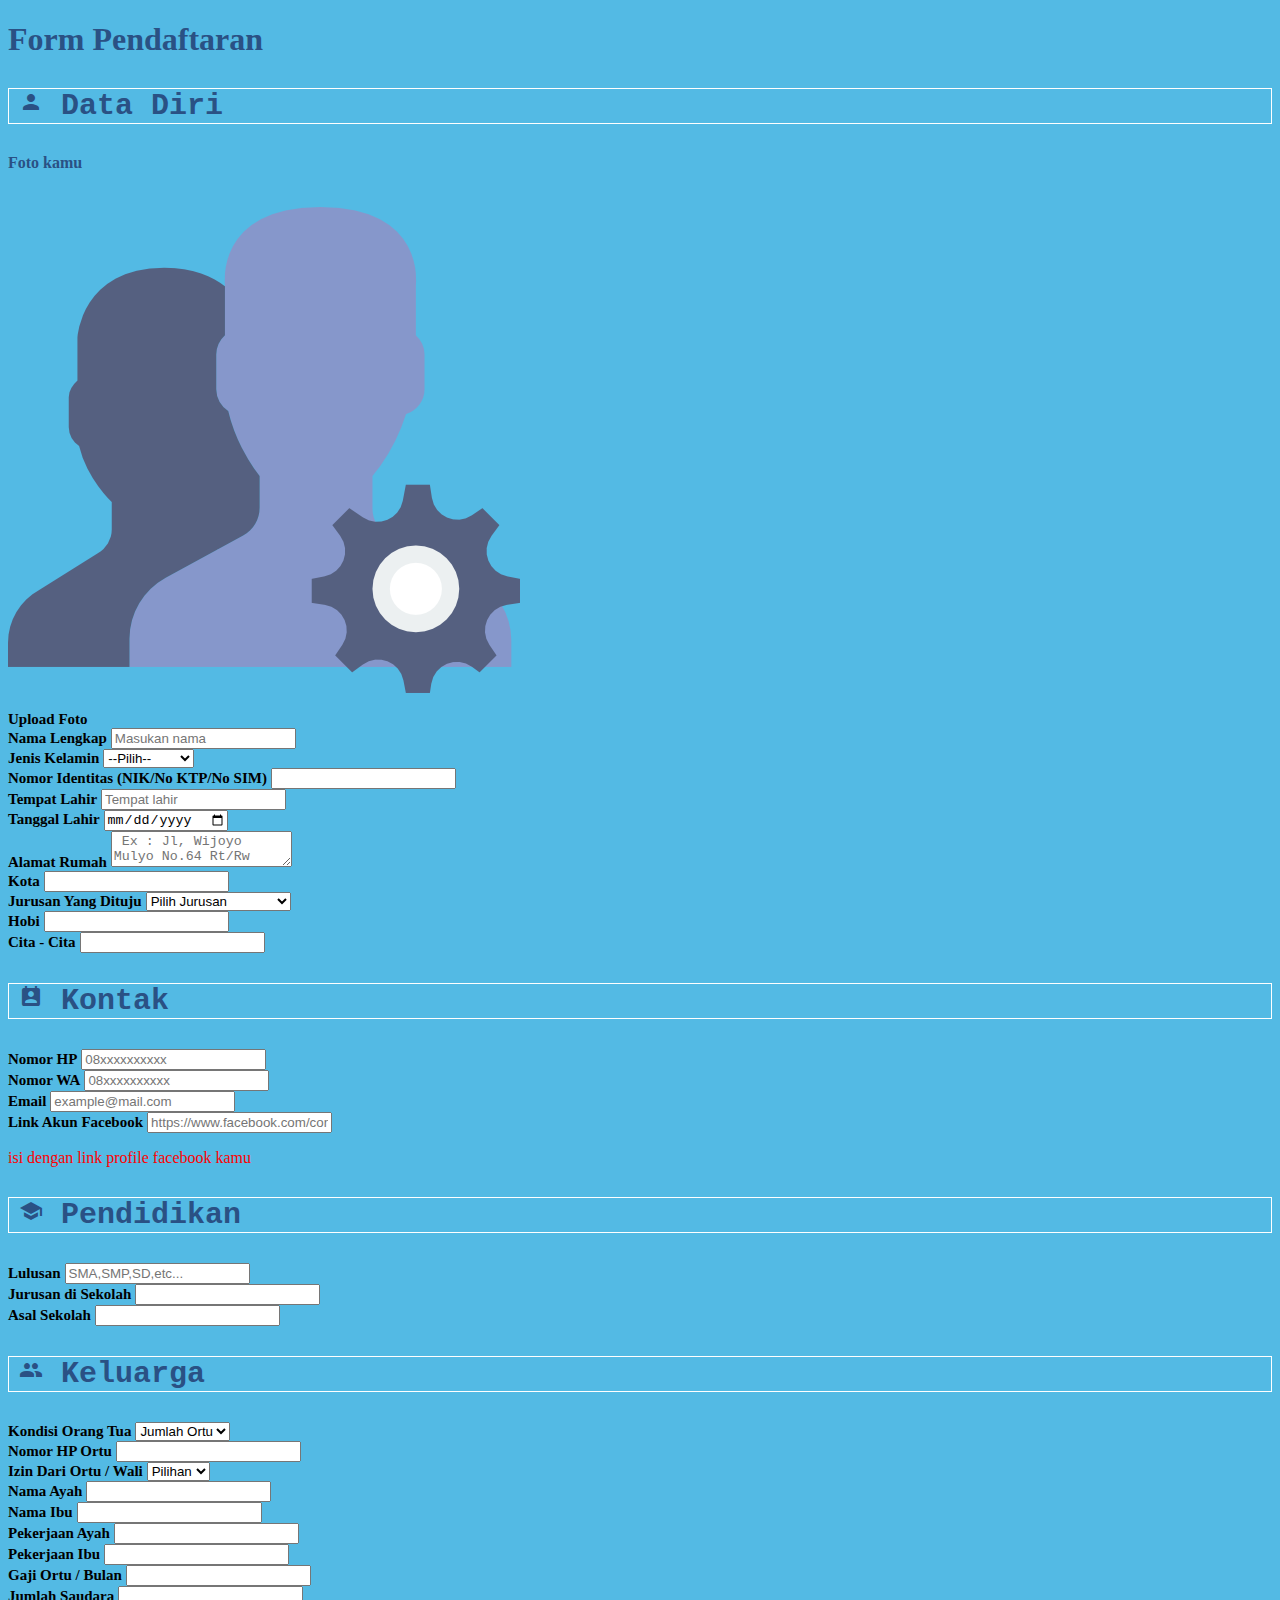
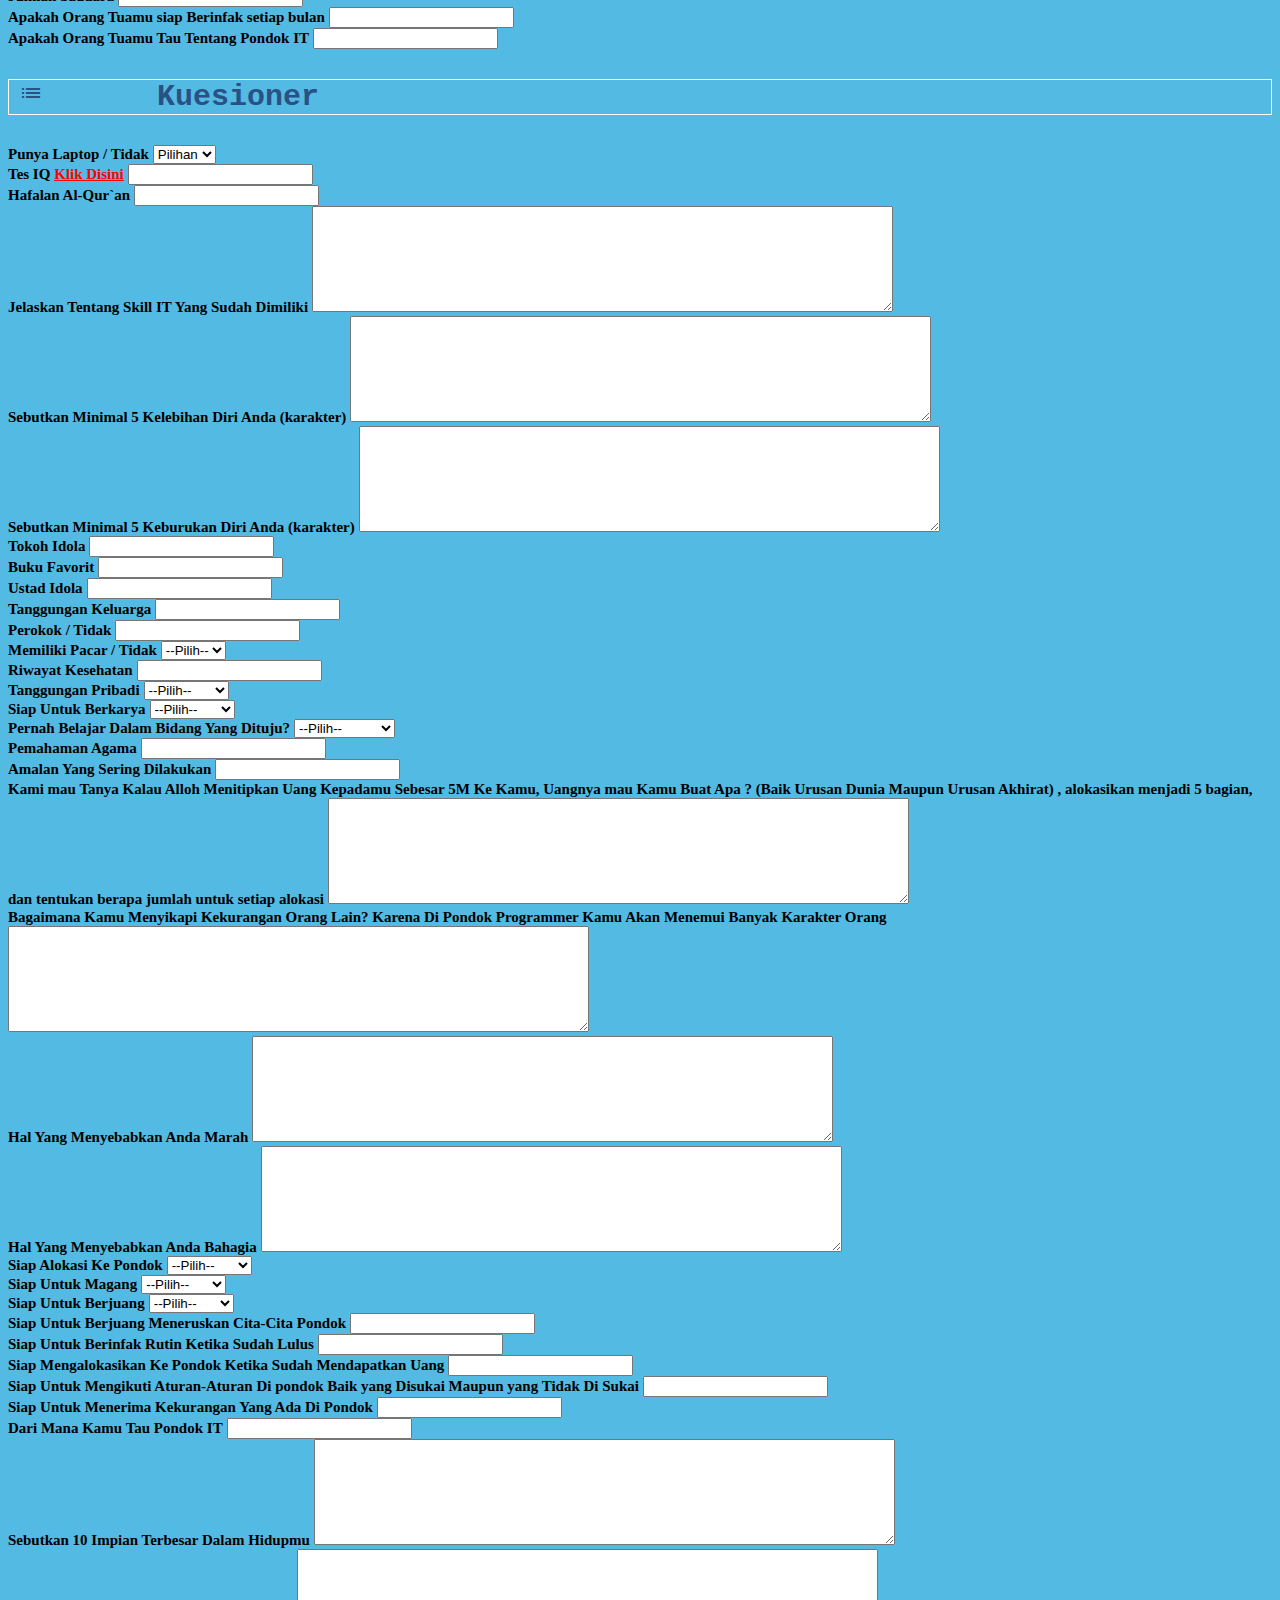
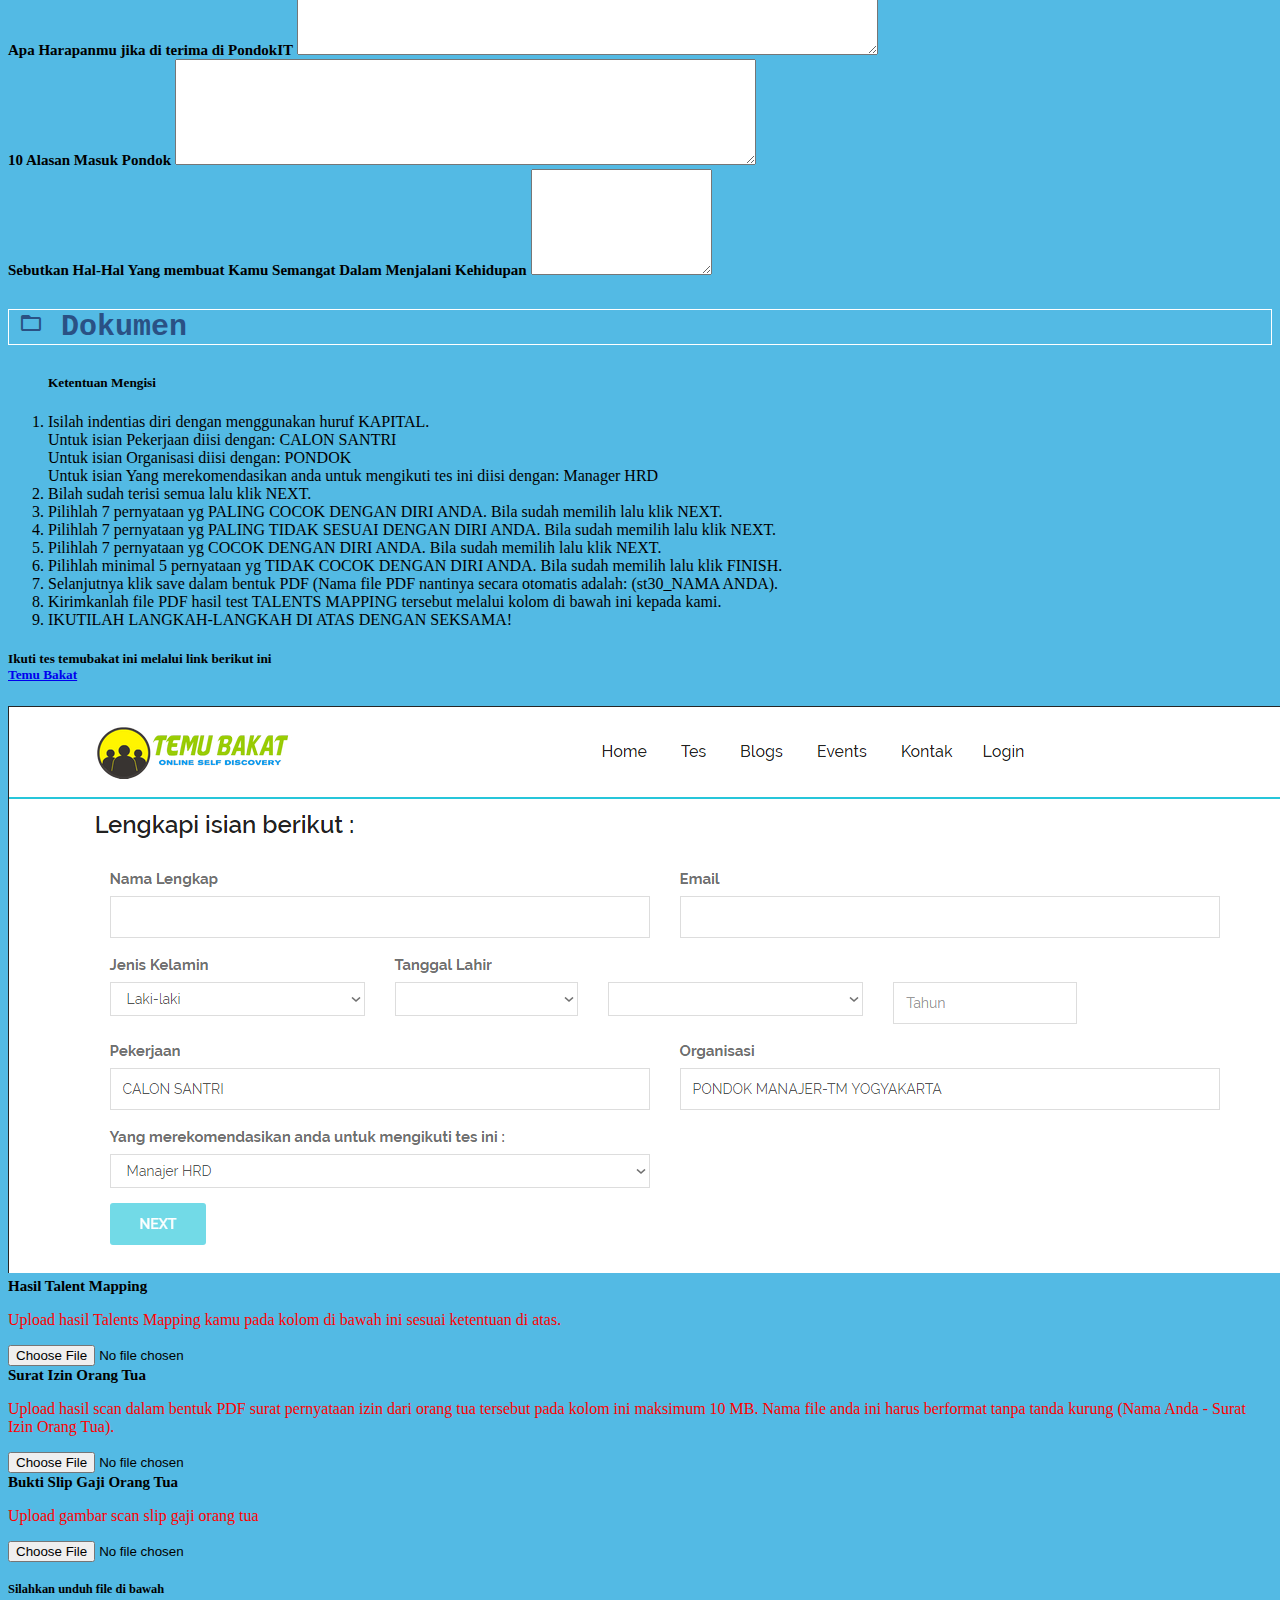
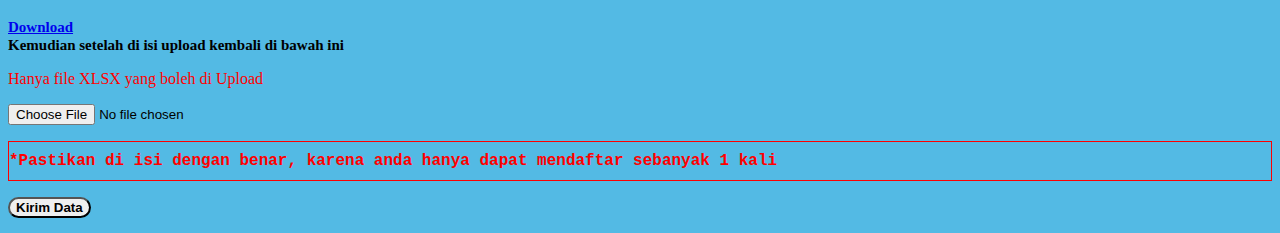
<file: register.html>
<!doctype html>
<html lang="en">
  <head>
    <!-- Required meta tags -->
    <meta charset="utf-8">
    <meta name="viewport" content="width=device-width, initial-scale=1, shrink-to-fit=no">

    <!-- Bootstrap CSS -->
    <link rel="stylesheet" href="https://stackpath.bootstrapcdn.com/bootstrap/4.1.3/css/bootstrap.min.css" integrity="sha384-MCw98/SFnGE8fJT3GXwEOngsV7Zt27NXFoaoApmYm81iuXoPkFOJwJ8ERdknLPMO" crossorigin="anonymous">
    <link href="https://fonts.googleapis.com/icon?family=Material+Icons"
      rel="stylesheet">
    <link rel="stylesheet" type="text/css" href="register.css">

    <script src="http://pendaftaran.pondokit.com/public/assets/sweetalert2/sweetalert2.min.js"></script>
    <link href="http://pendaftaran.pondokit.com/public/assets/sweetalert2/sweetalert2.min.css" rel="stylesheet">

    <title>Pendaftaran Pondok IT</title>
  </head>
  <body>
      <div class="form container pt-4">
        <h1 class="text-center">Form Pendaftaran</h1>
        <form>
          <h3><i class="material-icons">
          person
          </i> Data Diri</h3>
          <div class="row pt-2 mb-3">
            <div class="col-xl-4 text-center">
              <h4 style="color: #2A5184;" class="bg-light py-1">Foto kamu</h4>
              <img class="shadow img-fluid img-thumbnail" src="user.png" id='img-upload'/>
              <div class="input-group upload">
                <label class="btn btn-outline-light shadow" for="imgInp">Upload Foto</label>
                <input type="file" name="foto" id="imgInp">
              </div>
              </div>
            <div class="col-xl-8">
             <div class="row bg-light shadow pt-2 border mb-3">
                <div class="col-xl-12">
                  <div class="form-group valid-form has-feedback">
                    <label class="syarat" for="nama">Nama Lengkap</label>
                    <input reqired  value="" type="text" class="form-control" id="nama" name="nama" placeholder="Masukan nama" >
                     <span  class="errorval errorRegis" id="errorName"></span>
                  </div>
                </div>
                <div class="col-xl-6">
                  <div class="form-group valid-form has-feedback">
                    <label class="syarat" for="divisi">Jenis Kelamin</label>
                    <select class="form-control" name="divisi" id="divisi">
                      <option value="">--Pilih--</option>
                      <option value="laki-laki">Laki-laki</option>
                      <option value="perempuan">Perempuan</option>                       
                    </select>
                    <span class="errorval errorRegis" id="errorDivisi"></span>
                  </div>
                </div>
                <div class="col-xl-6">
                  <div class="form-group has-feedback">
                    <label class="syarat" for="ktp">Nomor Identitas (NIK/No KTP/No SIM) </label>
                    <input reqired  value="" type="number" class="form-control" id="ktp" name="ktp" >
                    <span  class="errorval errorRegis" id="error_ktp"></span>
                  </div>
                </div>
                <div class="col-xl-6">
                  <div class="form-group has-feedback">
                    <label class="syarat" for="tempat_lahir">Tempat Lahir</label>
                    <input reqired value="" type="text" id="tempat_lahir" class="form-control" name="tempat_lahir" placeholder="Tempat lahir" >
                    <span  class="errorval errorRegis" id="error_tempat_lahir"></span>
                  </div>
                </div>
                <div class="col-xl-6">
                  <div class="form-group has-feedback">
                    <label class="syarat" for="tanggal_lahir">Tanggal Lahir</label>
                    <input reqired  value="" id="datepicker" type="date" class="form-control tanggal_lahir" name="tanggal_lahir" placeholder="dd/mm/yyyy" >
                    <span  class="errorval errorRegis" id="error_tanggal_lahir"></span>
                  </div>
                </div>
                <div class="col-xl-12">
                  <div class="form-group has-feedback">
                    <label class="syarat" for="rumah">Alamat Rumah</label>
                    <textarea reqired  value="" type="text" id="rumah" class="form-control" name="rumah" placeholder=" Ex : Jl, Wijoyo Mulyo No.64 Rt/Rw 02/06 Banguntapan..." ></textarea>
                    <span  class="errorval errorRegis" id="error_rumah"></span>
                  </div>
                </div>
                <div class="col-xl-6">
                  <div class="form-group has-feedback">
                    <label class="syarat" for="kota">Kota</label>
                    <input reqired  value="" type="text" class="form-control" id="kota" name="kota" >
                    <span  class="errorval errorRegis" id="error_kota"></span>
                  </div>
                </div>
                <div class="col-xl-6">
                  <div class="form-group valid-form has-feedback">
                    <label class="syarat" for="divisi">Jurusan Yang Dituju</label>
                    <select class="form-control" name="divisi" id="divisi">
                      <option value="">Pilih Jurusan</option>
                      <option value="Programmer">Pondok Programmer</option>
                      <option value="Multimedia">Pondok Multimedia</option>
                      <option value="IMERS">Pondok IMERS</option>                         
                    </select>
                    <span class="errorval errorRegis" id="errorDivisi"></span>
                  </div>
                </div>
                <div class="col-xl-6">
                  <div class="form-group has-feedback">
                    <label class="syarat" for="hobi">Hobi</label>
                    <input reqired  value="" type="text" id="hobi" class="form-control" name="hobi" >
                    <span  class="errorval errorRegis" id="error_hobi"></span>
                  </div>
                </div>
                <div class="col-xl-6">
                  <div class="form-group has-feedback">
                    <label class="syarat" for="cita">Cita - Cita</label>
                    <input reqired  value="" type="text" class="form-control" id="cita" name="cita" >
                    <span  class="errorval errorRegis" id="error_cita"></span>
                  </div>
                </div>
              </div>
            </div>
          </div>

          <h3><i class="material-icons">
              perm_contact_calendar
              </i> Kontak</h3>
          <div class="row bg-light shadow pt-2 border mb-3">
            <div class="col-xl-6">
              <div class="form-group has-feedback">
                <label class="syarat" for="hp">Nomor HP</label>
                <input reqired  value="" type="number" id="hp" class="form-control" name="hp" placeholder="08xxxxxxxxxx" >
                <span  class="errorval errorRegis" id="error_hp"></span>
              </div>
            </div>
            <div class="col-xl-6">
              <div class="form-group has-feedback">
                <label class="syarat" for="wa">Nomor WA</label>
                <input reqired  value="" type="number" class="form-control" id="wa" name="wa" placeholder="08xxxxxxxxxx" >
                <span  class="errorval errorRegis" id="error_wa"></span>
              </div>
            </div>
            <div class="col-xl-6">
              <div class="form-group has-feedback">
                <label class="syarat" for="email">Email</label>
                <input reqired  value="" type="email" id="email" class="form-control" name="email" placeholder="example@mail.com" >
                <span  class="errorval errorRegis" id="error_email"></span>
              </div>
            </div>
            <div class="col-xl-6">
              <div class="form-group has-feedback">
                <label class="syarat" for="facebook">Link Akun Facebook</label>
                <input reqired  value="" type="url" class="form-control" id="facebook" name="facebook" placeholder="https://www.facebook.com/contoh">
                <p style="color: red;">isi dengan link profile facebook kamu</p>
                <span  class="errorval errorRegis" id="error_facebook"></span>
              </div> 
            </div>
          </div>

          <h3> <i class="material-icons">
          school
          </i> Pendidikan</h3>
          <div class="row bg-light shadow pt-2 border mb-3">
            <div class="col-xl-2">
              <div class="form-group has-feedback">
                <label class="syarat" for="lulusan">Lulusan</label>
                <input reqired  value="" type="text" id="lulusan" class="form-control" name="lulusan" placeholder="SMA,SMP,SD,etc..." >
                <span  class="errorval errorRegis" id="error_lulusan"></span>
              </div>
            </div>
            <div class="col-xl-4">
              <div class="form-group has-feedback">
                <label class="syarat" for="jurusan">Jurusan  di Sekolah</label>
                <input reqired  value="" type="text" class="form-control" id="jurusan" name="jurusan" >
                <span  class="errorval errorRegis" id="error_jurusan"></span>
              </div>
            </div>
            <div class="col-xl-6">
              <div class="form-group has-feedback">
                <label class="syarat" for="sekolah">Asal Sekolah</label>
                <input reqired  value="" type="text" class="form-control" id="sekolah" name="sekolah" >
                <span  class="errorval errorRegis" id="error_sekolah"></span>
              </div>
            </div>
          </div>

          <h3><i class="material-icons">
          group
          </i> Keluarga</h3>
          <div class="row bg-light shadow pt-2 border mb-4">
            <div class="col-xl-4">
              <div class="form-group has-feedback">
                <label class="syarat" for="jml_ortu">Kondisi Orang Tua</label>
                <select class="form-control" name="jml_ortu" id="jml_ortu" >
                  <option value="">Jumlah Ortu</option>
                  <option value="lengkap">Lengkap</option>
                  <option value="yatim">Yatim</option>
                  <option value="piatu">Piatu</option>
                  <option value="yatim_piatu">Yatim Piatu</option>
                  <option value="cerai_hidup">Cerai Hidup</option>
                </select>
                <span class="errorval errorRegis" id="error_jml_ortu"></span>
              </div>
            </div>
            <div class="col-xl-4">
              <div class="form-group has-feedback">
                <label class="syarat" for="hp_ortu">Nomor HP Ortu</label>
                <input reqired  value="" type="number" class="form-control" id="hp_ortu" name="hp_ortu" >
                 <span  class="errorval errorRegis" id="error_hp_ortu"></span>
              </div>
            </div>
            <div class="col-xl-4">
              <div class="form-group has-feedback">
                <label class="syarat" for="izin">Izin Dari Ortu / Wali</label>
                <select class="form-control" name="izin" id="izin" >
                  <option value="">Pilihan</option>
                  <option value="sudah">Sudah</option>
                  <option value="belum">Belum</option>
                </select>
                 <span class="errorval errorRegis" id="error_izin"></span>
              </div>
            </div>
            <div class="col-xl-4">
              <div class="form-group has-feedback">
                <label class="syarat" for="nama_ayah">Nama Ayah</label>
                <input reqired  value="" type="text" id="nama_ayah" class="form-control" name="nama_ayah" >
                <span  class="errorval errorRegis" id="errornama_ayah"></span>
              </div>
            </div>
            <div class="col-xl-4">
              <div class="form-group has-feedback">
                <label class="syarat" for="nama_ibu">Nama Ibu</label>
                <input reqired  value="" type="text" class="form-control" id="nama_ibu" name="nama_ibu" >
                <span  class="errorval errorRegis" id="errornama_ibu"></span>
              </div>
            </div>
            <div class="col-xl-4">
              <div class="form-group has-feedback">
                <label class="syarat" for="p_ayah">Pekerjaan Ayah</label>
                <input reqired  value="" type="text" id="p_ayah" class="form-control" name="p_ayah" >
                <span  class="errorval errorRegis" id="error_p_ayah"></span>
              </div>
            </div>
            <div class="col-xl-4">
              <div class="form-group has-feedback">
                <label class="syarat" for="p_ibu">Pekerjaan Ibu</label>
                <input reqired  value="" type="text" class="form-control" id="p_ibu" name="p_ibu" >
                <span  class="errorval errorRegis" id="error_p_ibu"></span>
              </div>
            </div>
            <div class="col-xl-4">
              <div class="form-group has-feedback">
                <label class="syarat" for="gaji">Gaji Ortu / Bulan</label>
                <input reqired  value="" type="number" id="gaji" class="form-control" name="gaji"  >
                <span  class="errorval errorRegis" id="error_gaji"></span>
              </div>
            </div>
            <div class="col-xl-4">
              <div class="form-group has-feedback">
                <label class="syarat" for="j_saudara">Jumlah Saudara</label>
                <input reqired value="" type="number" class="form-control j_saudara" id="j_saudara" name="j_saudara" >
                <span  class="errorval errorRegis" id="error_j_saudara"></span>
              </div>
            </div>
            <div class="col-xl-6">
              <div class="form-group has-feedback">
                <label class="syarat" for="rizki">Apakah Orang Tuamu siap Berinfak setiap bulan</label>
                <input reqired  value="" type="text" class="form-control" id="rizki" name="rizki" >
                <span  class="errorval errorRegis" id="error_rizki"></span>
              </div>
            </div>
            <div class="col-xl-6">
              <div class="form-group has-feedback">
                <label class="syarat" for="tau">Apakah Orang Tuamu Tau Tentang Pondok IT</label>
                <input reqired  value="" type="text" class="form-control" id="tau" name="tau" >
                <span  class="errorval errorRegis" id="error_tau"></span>
              </div>
            </div>
          </div>
          
          <h3><i class="material-icons">
          list_alt
          </i> Kuesioner</h3>
          <div class="row bg-light shadow pt-2 border mb-3">
            <div class="col-xl-4">
              <div class="form-group has-feedback">
                <label class="syarat" for="laptop">Punya Laptop / Tidak</label>
                <select class="form-control" name="laptop" id="laptop" >
                  <option value="">Pilihan</option>
                  <option value="sudah">Sudah</option>
                  <option value="belum">Belum</option>
                </select>
                 <span class="errorval errorRegis" id="error_laptop"></span>
              </div>
            </div>
            <div class="col-xl-4">
              <div class="form-group has-feedback">
                <label class="syarat" for="iq">Tes IQ <a style="color: #f00;" href="http://a.iqelite.com/iq/info/" target="_blank">Klik Disini</a></label>
                <input reqired  value="" type="number" id="iq" class="form-control" name="iq" >
                 <span  class="errorval errorRegis" id="error_iq"></span>
              </div>
            </div>
            <div class="col-xl-4">
              <div class="form-group has-feedback">
                <label class="syarat" for="hafalan">Hafalan Al-Qur`an</label>
                <input reqired  value="" type="text" class="form-control" id="hafalan" name="hafalan" >
                <span  class="errorval errorRegis" id="error_hafalan"></span>
              </div>
            </div>
            <div class="col-xl-6">
              <div class="form-group has-feedback">
                <label class="syarat" for="skill">Jelaskan Tentang Skill IT Yang Sudah Dimiliki</label>
                <textarea  style="height: 100px;" name="skill" id="skill" class="form-control" row bg-lights="8" cols="70" ></textarea>
                 <span  class="errorval errorRegis" id="error_skill"></span>
              </div>
            </div>
            <div class="col-xl-6">
              <div class="form-group has-feedback">
                <label class="syarat" for="kelebihanmu">Sebutkan Minimal 5 Kelebihan Diri Anda (karakter)</label>
                <textarea  style="height: 100px;" name="kelebihanmu" id="kelebihanmu" class="form-control" row bg-lights="8" cols="70" ></textarea>
                 <span  class="errorval errorRegis" id="error_kelebihanmu"></span>
              </div>
            </div>
            <div class="col-xl-6">
              <div class="form-group has-feedback">
                <label class="syarat" for="kekuranganmu">Sebutkan Minimal 5 Keburukan Diri Anda (karakter)</label>
                <textarea  style="height: 100px;" name="kekuranganmu" id="kekuranganmu" class="form-control" row bg-lights="8" cols="70" ></textarea>
                <span  class="errorval errorRegis" id="error_kekuranganmu"></span>
              </div>
            </div>
            <div class="col-xl-3">
              <div class="form-group has-feedback">
                <label class="syarat" for="idola">Tokoh Idola</label>
                <input reqired  value="" type="text" id="idola" class="form-control" name="idola" >
                                        <span  class="errorval errorRegis" id="error_idola"></span>
              </div>
            </div>
            <div class="col-xl-3">
              <div class="form-group has-feedback">
                <label class="syarat" for="buku">Buku Favorit</label>
                <input reqired  value="" type="text" class="form-control" id="buku" name="buku" >
                <span  class="errorval errorRegis" id="error_buku"></span>
              </div>
            </div>
            <div class="col-xl-3">
              <div class="form-group has-feedback">
                <label class="syarat" for="ustad">Ustad Idola</label>
                <input reqired  value="" type="text" id="ustad" class="form-control" name="ustad" >
                <span  class="errorval errorRegis" id="error_ustad"></span>
              </div>
            </div>
            <div class="col-xl-3">
              <div class="form-group has-feedback">
                <label class="syarat" for="tanggungan">Tanggungan Keluarga</label>
                <input reqired  value="" type="text" id="tanggungan" class="form-control" name="tanggungan" >
                <span  class="errorval errorRegis" id="error_tanggungan"></span>
              </div>
            </div>
            <div class="col-xl-3">
              <div class="form-group has-feedback">
                <label class="syarat" for="rokok">Perokok / Tidak</label>
                <input reqired  value="" type="text" class="form-control" id="rokok" name="rokok" >
                <span  class="errorval errorRegis" id="error_rokok"></span>
              </div>
            </div>
            <div class="col-xl-3">
              <div class="form-group has-feedback">
                <label class="syarat" for="pacar">Memiliki Pacar / Tidak</label>
                <select class="form-control" name="pacar" id="pacar" >
                  <option value="">--Pilih--</option>
                  <option value="iya">Iya</option>
                  <option value="tidak">Tidak</option>
                </select>
                <span class="errorval errorRegis" id="error_pacar"></span>
              </div>
            </div>
            <div class="col-xl-6">
              <div class="form-group has-feedback">
                <label class="syarat" for="kesehatan">Riwayat Kesehatan</label>
                <input reqired  value="" type="text" name="kesehatan" id="kesehatan" class="form-control" >
                <span  class="errorval errorRegis" id="error_kesehatan"></span>
              </div>
            </div>
            <div class="col-xl-3">
              <div class="form-group has-feedback">
                <label class="syarat" for="ada_tanggungan">Tanggungan Pribadi</label>
                <select class="form-control" name="ada_tanggungan" id="ada_tanggungan" >
                  <option value="">--Pilih--</option>
                  <option value="iya">Siap</option>
                  <option value="tidak">Tidak Siap</option>
                </select>
                 <span class="errorval errorRegis" id="error_ada_tanggungan"></span>
              </div>
            </div>
            <div class="col-xl-3">
              <div class="form-group has-feedback">
                <label class="syarat" for="karya">Siap Untuk Berkarya</label>
                <select class="form-control" name="karya" id="karya" >
                  <option  value="">--Pilih--</option>
                  <option value="iya">Siap</option>
                  <option value="tidak">Tidak Siap</option>
                </select>
                <span class="errorval errorRegis" id="error_karya"></span>
              </div>
            </div>
            <div class="col-xl-4">
              <div class="form-group has-feedback">
                <label  class="syarat" for="pernah">Pernah Belajar Dalam Bidang Yang Dituju?</label>
                <select class="form-control" name="pernah" id="pernah" >
                  <option value="">--Pilih--</option>
                  <option value="iya">Pernah</option>
                  <option value="tidak">Tidak Pernah</option>
                </select>
               <span class="errorval errorRegis" id="error_pernah"></span>
              </div>
            </div>
            <div class="col-xl-4">
              <div class="form-group has-feedback">
                <label class="syarat" for="pemahaman">Pemahaman Agama</label>
                <input reqired  value="" type="text" class="form-control" id="pemahaman" name="pemahaman" >
                <span  class="errorval errorRegis" id="error_pemahaman"></span>
              </div>
            </div>
            <div class="col-xl-4">
              <div class="form-group has-feedback">
                <label class="syarat" for="pernyataan">Amalan Yang Sering Dilakukan</label>
                <input reqired  value="" type="text" class="form-control" id="pernyataan" name="pernyataan" >
                <span  class="errorval errorRegis" id="error_pernyataan"></span>
              </div>
            </div>
            <div class="col-xl-6">
              <div class="form-group has-feedback">
                <label class="syarat" for="limam">Kami mau Tanya Kalau Alloh Menitipkan Uang Kepadamu Sebesar 5M Ke Kamu, Uangnya mau Kamu Buat Apa ? (Baik Urusan Dunia Maupun Urusan Akhirat) , alokasikan menjadi 5 bagian, dan tentukan berapa jumlah untuk setiap alokasi </label>
                <textarea  class="form-control" style="height: 100px;" name="limam" id="limam" row bg-lights="8" cols="70" ></textarea>
                <span  class="errorval errorRegis" id="error_limam"></span>
              </div>
            </div>
            <div class="col-xl-6">
              <div class="form-group has-feedback">
                <label class="syarat" for="kekurangan">Bagaimana Kamu Menyikapi Kekurangan Orang Lain? Karena Di Pondok Programmer Kamu Akan Menemui Banyak Karakter Orang </label>
                <textarea  class="form-control" style="height: 100px;" name="kekurangan" id="kekurangan" row bg-lights="8" cols="70" ></textarea>
                 <span  class="errorval errorRegis" id="error_kekurangan"></span>
              </div>
            </div>
            <div class="col-xl-6">
              <div class="form-group has-feedback">
                <label class="syarat" for="marah">Hal Yang Menyebabkan Anda Marah</label>
                <textarea  class="form-control" style="height: 100px;" name="marah" id="marah" row bg-lights="8" cols="70" ></textarea>
                <span  class="errorval errorRegis" id="error_marah"></span>
              </div>
            </div>
            <div class="col-xl-6">
              <div class="form-group has-feedback">
                <label class="syarat" for="bahagia">Hal Yang Menyebabkan Anda Bahagia</label>
                <textarea  class="form-control" style="height: 100px;" name="bahagia" id="bahagia" row bg-lights="8" cols="70" ></textarea>
                <span  class="errorval errorRegis" id="error_bahagia"></span>
              </div>
            </div>
            <div class="col-xl-4">
              <div class="form-group has-feedback">
                <label class="syarat" for="alokasi">Siap Alokasi Ke Pondok</label>
                <select class="form-control" name="alokasi" id="alokasi" >
                  <option value="">--Pilih--</option>
                  <option value="iya">Siap</option>
                  <option value="tidak">Tidak Siap</option>
                </select>
                <span class="errorval errorRegis" id="error_alokasi"></span>
              </div>
            </div>
            <div class="col-xl-4">
              <div class="form-group has-feedback">
                <label class="syarat" for="magang">Siap Untuk Magang</label>
                <select class="form-control" name="magang" id="magang" >
                  <option value="">--Pilih--</option>
                  <option value="iya">Siap</option>
                  <option value="tidak">Tidak Siap</option>
                </select>
                <span class="errorval errorRegis" id="error_magang"></span>
              </div>
            </div>
            <div class="col-xl-4">
              <div class="form-group has-feedback">
                <label for="berjuang">Siap Untuk Berjuang</label>
                <select class="form-control" name="berjuang" id="berjuang" >
                  <option value="">--Pilih--</option>
                  <option value="iya">Siap</option>
                  <option value="tidak">Tidak Siap</option>
                </select>
                <span class="errorval errorRegis" id="error_berjuang"></span>
              </div>
            </div>
            <div class="col-xl-6">
              <div class="form-group has-feedback">
                <label class="syarat" for="cita_pondok">Siap Untuk Berjuang Meneruskan Cita-Cita Pondok</label>
                <input reqired  value="" class="form-control" name="cita_pondok" id="cita_pondok" ></input>
                <span  class="errorval errorRegis" id="error_cita_pondok"></span>
              </div>
            </div>
            <div class="col-xl-6">
              <div class="form-group has-feedback">
                <label class="syarat" for="berinfak">Siap Untuk Berinfak Rutin Ketika Sudah Lulus</label>
                <input reqired  value="" class="form-control" name="berinfak" id="berinfak" ></input>
                <span  class="errorval errorRegis" id="error_berinfak"></span>
              </div>
            </div>
            <div class="col-xl-6">
              <div class="form-group has-feedback">
                <label class="syarat" for="sudah_punya">Siap Mengalokasikan Ke Pondok Ketika Sudah Mendapatkan Uang</label>
                <input reqired  value="" class="form-control" name="sudah_punya" id="sudah_punya" ></input>
                <span  class="errorval errorRegis" id="error_sudah_punya"></span>
              </div>
            </div>
            <div class="col-xl-6">
              <div class="form-group has-feedback">
                <label class="syarat" for="peraturan">Siap Untuk Mengikuti Aturan-Aturan Di pondok Baik yang Disukai Maupun yang Tidak Di Sukai </label>
                <input  class="form-control" name="peraturan" id="peraturan" row bg-lights="8" cols="70" ></input>
                <span  class="errorval errorRegis" id="error_peraturan"></span>
              </div>
            </div>
            <div class="col-xl-6">
              <div class="form-group has-feedback">
                <label class="syarat" for="kekurangan_pondok">Siap Untuk Menerima Kekurangan Yang Ada Di Pondok  </label>
                <input  class="form-control" name="kekurangan_pondok" id="kekurangan_pondok" row bg-lights="8" cols="70" ></input>
                 <span  class="errorval errorRegis" id="error_kekurangan_pondok"></span>
              </div>
            </div>
            <div class="col-xl-6">
              <div class="form-group has-feedback">
                <label class="syarat" for="kamu_tau"> Dari Mana Kamu Tau Pondok IT</label>
                <input reqired  value="" class="form-control" name="kamu_tau" id="kamu_tau" ></input>
                <span  class="errorval errorRegis" id="error_kamu_tau"></span>
              </div>
            </div>
            <div class="col-xl-6">
              <div class="form-group has-feedback">
                <label class="syarat" for="impian">Sebutkan 10 Impian Terbesar Dalam Hidupmu </label>
                <textarea  class="form-control" style="height: 100px;" name="impian" id="impian" row bg-lights="8" cols="70" ></textarea>
                 <span  class="errorval errorRegis" id="error_impian"></span>
              </div>
            </div>
            <div class="col-xl-6">
              <div class="form-group has-feedback">
                <label class="syarat" for="harapan">Apa Harapanmu jika di terima di PondokIT </label>
                <textarea  class="form-control" style="height: 100px;" name="harapan" id="harapan" row bg-lights="8" cols="70" ></textarea>
                <span  class="errorval errorRegis" id="error_harapan"></span>
              </div>
            </div>
            <div class="col-xl-6">
              <div class="form-group has-feedback">
                <label class="syarat" for="alasan"> 10 Alasan Masuk Pondok </label>
                <textarea  class="form-control" style=" height: 100px;" name="alasan" id="alasan" row bg-lights="8" cols="70" ></textarea>
                <span  class="errorval errorRegis" id="error_alasan"></span>
              </div>
            </div>
            <div class="col-xl-6">
              <div class="form-group has-feedback">
                <label class="syarat" for="jalani_kehidupan"> Sebutkan Hal-Hal Yang membuat Kamu Semangat Dalam Menjalani Kehidupan</label>
                <textarea  style=" height: 100px;" class="form-control" name="jalani_kehidupan" id="jalani_kehidupan" ></textarea>
                <span  class="errorval errorRegis" id="error_jalani_kehidupan"></span>
              </div>
            </div>
          
          </div>

          <h3>
          <i class="material-icons">
          folder_open
          </i> Dokumen</h3>
          <div class="px-2 row bg-light shadow pt-4 py-2 border">
            <div class="col-xl-6">
              <ol>
                <h5>Ketentuan Mengisi</h5>
                <li>Isilah indentias diri dengan menggunakan huruf KAPITAL.<br>
                 Untuk isian Pekerjaan diisi dengan: CALON SANTRI <br>
                 Untuk isian Organisasi diisi dengan: PONDOK  <br>
                 Untuk isian Yang merekomendasikan anda untuk mengikuti tes ini 
                 diisi dengan: Manager HRD 
                </li>
                <li>
                  Bilah sudah terisi semua lalu klik NEXT.
                </li>
                <li>
                  Pilihlah 7 pernyataan yg PALING COCOK DENGAN DIRI ANDA. Bila sudah memilih lalu klik NEXT.
                </li>
                <li>
                  Pilihlah 7 pernyataan yg PALING TIDAK SESUAI DENGAN DIRI ANDA. Bila sudah memilih lalu klik NEXT.
                </li>
                <li>
                  Pilihlah 7 pernyataan yg COCOK DENGAN DIRI ANDA.  Bila sudah memilih lalu klik NEXT.
                </li>
                <li>
                   Pilihlah minimal 5 pernyataan yg TIDAK COCOK DENGAN DIRI ANDA. Bila sudah memilih lalu klik FINISH.
                </li>
                <li>
                  Selanjutnya klik save dalam bentuk PDF   (Nama file PDF nantinya secara otomatis adalah: (st30_NAMA ANDA).
                </li>
                <li>
                  Kirimkanlah file PDF hasil test TALENTS MAPPING tersebut melalui kolom di bawah ini kepada kami.  
                </li>
                <li>
                  IKUTILAH LANGKAH-LANGKAH DI ATAS DENGAN SEKSAMA!
                </li>
              </ol>
            </div>
            <div class="col-xl-6">
              <h5>Ikuti tes temubakat ini melalui link berikut ini <br>
                <a href="http://temubakat.com/id/index.php/main/disp/tes">Temu Bakat</a>
                </h5>
              <img class="img-fluid img-thumbnail" src="Petunjuk.png">
              <div class="form-group has-feedback">
                <label class="syarat" for="tallent_mapping"> Hasil Talent Mapping</label>
                <p style="color: red">Upload hasil Talents Mapping kamu pada kolom di bawah ini sesuai ketentuan di atas.</p>
                
                <input required type="file" name="slip" id="tallent_mapping" ></input>
      
              </div>
            </div>
            <div class="col-xl-6">
              <div class="form-group has-feedback">
                <label class="syarat" for="surat_izin"> Surat Izin Orang Tua</label>
                <p style="color: red";>Upload hasil scan dalam bentuk PDF surat pernyataan izin dari orang tua tersebut pada kolom ini maksimum 10 MB. Nama file anda ini harus berformat tanpa tanda kurung (Nama Anda - Surat Izin Orang Tua).</p>
                
                <input required accept=".pdf" reqired type="file" name="slip" id="surat_izin" ></input>
                
              </div>
            </div>
            <div class="col-xl-6">
              <div class="form-group has-feedback">
                <label class="syarat" for="slip"> Bukti Slip Gaji Orang Tua</label><br>
                <p style="color: red;">Upload gambar scan slip gaji orang tua</p>
                <input required accept="image/gif,image/jpeg,image/jpg,image/png," reqired type="file" name="slip" id="slip" ></input>
                
              </div>
            </div>
            <div class="col-xl-6">
              <div class="form-group has-feedback">
              <label class="syarat" for="disc"> <h5>Silahkan unduh file di bawah</h5> <a class="btn btn-outline-primary" href="http://pendaftaran.pondokit.com/public/doc/DISC.xlsx">Download</a><br>Kemudian setelah di isi upload kembali di bawah ini</label>
              <p style="color: red;">Hanya file XLSX yang boleh di Upload</p>
              <input reqired  value="" type="file" name="disc" id="disc">
              <span  class="errorval errorRegis" id="error_disc"></span>
            </div>
            </div>
          </div>

          <div class="text-center row  py-4 mb-3">
            <div class="col-xl-12">
              <p class="warning"> *Pastikan di isi dengan benar, karena anda hanya dapat mendaftar sebanyak 1 kali</p>
            </div>
            <div class="form-group kirim">
              <button style="font-weight: bold;" name="submit" value="submit" id="submit" type="submit" class="shadow btn btn-outline-light btn-lg px-5">Kirim Data</button>
            </div>

          </div>
        </form>
      </div>
    </div>

    <!-- Optional JavaScript -->
    <!-- jQuery first, then Popper.js, then Bootstrap JS -->
    <script src="https://code.jquery.com/jquery-3.3.1.slim.min.js" integrity="sha384-q8i/X+965DzO0rT7abK41JStQIAqVgRVzpbzo5smXKp4YfRvH+8abtTE1Pi6jizo" crossorigin="anonymous"></script>
    <script src="https://cdnjs.cloudflare.com/ajax/libs/popper.js/1.14.3/umd/popper.min.js" integrity="sha384-ZMP7rVo3mIykV+2+9J3UJ46jBk0WLaUAdn689aCwoqbBJiSnjAK/l8WvCWPIPm49" crossorigin="anonymous"></script>
    <script src="https://stackpath.bootstrapcdn.com/bootstrap/4.1.3/js/bootstrap.min.js" integrity="sha384-ChfqqxuZUCnJSK3+MXmPNIyE6ZbWh2IMqE241rYiqJxyMiZ6OW/JmZQ5stwEULTy" crossorigin="anonymous"></script>
    <script src="main.js"></script>
    <script src="http://pendaftaran.pondokit.com/public/js/pendaftaran.js"></script>
    <script src="https://code.jquery.com/jquery-3.3.1.js"></script>
    <script src="http://pendaftaran.pondokit.com/public/assets/validator/validator.min.js"></script>
  </body>
</html>
</file>
<file: register.css>
body {
	background-color: #53BAE4;
}

h3 {
	font-family: monospace;
	font-size: 30px;
	color: #2A5184;
	border: 1px solid white;
	padding-left: 10px;
}

.upload input {
	display: none;
}

.upload label {
	margin: 10px auto;
	border-radius: 20px;
	font-weight: bold;
	font-size: 15px;
}

.kirim {
	margin: 0 auto;
}

.kirim button {
	border-radius: 30px;
}

h1 {
	font-weight: bold;
}

.form h1 {
	color: #2A5184;
}

label {
	font-size: 15px;
	font-weight: bold;
}

.daftar a {
    border-radius: 40px;
    text-align: center;
}

.warning {
  font-weight: bold;
  color: red;
  border: 1px solid red;
  padding: 10px 0;
  font-size: 16px;
  font-family: monospace;
}

.errorval {
	color: red;
	font-size: 15px;
}

.errorRegis {
	color: red;
	font-size: 15px;
}

.hidden {
  opacity:0;
}
</file>
